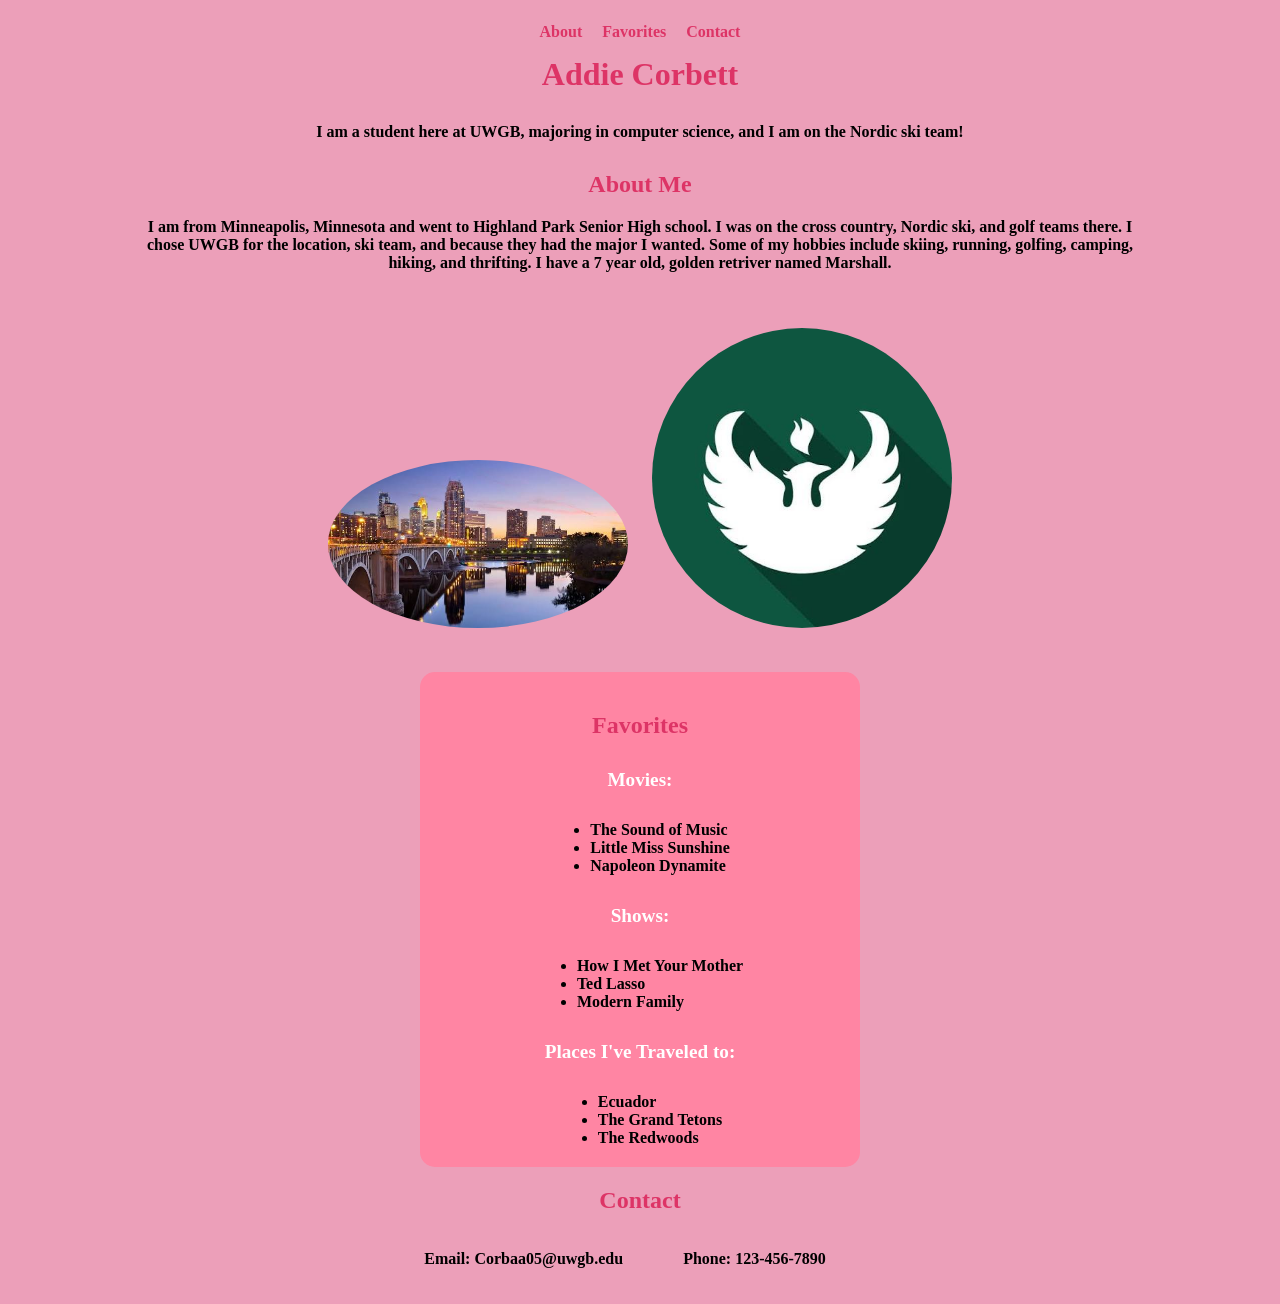
<file: index.html>
<!DOCTYPE html>
<html lang="en">

<head>
    <meta charset="UTF-8">
    <title>About me</title>
    <link rel="stylesheet" href="style/style.css">
</head>



<body>
    <nav>
    <a href="#about">About</a>
    <a href="#lists">Favorites</a>
    <a href="#contact">Contact</a>
    </nav>

    <header>
        <h1> Addie Corbett</h1>
        <h4>I am a student here at UWGB, majoring in computer science, and I am on the Nordic ski team!</h4>
    </header>



    <main>
        <div>
            <section id="about">
                <h2>About Me</h2>
                <p class="tagline">I am from Minneapolis, Minnesota and went to Highland Park Senior High school. I was on the cross
                    country, Nordic ski, and golf teams there. I chose UWGB for the location, ski team, and because they
                    had the major I wanted. Some of my hobbies include skiing, running, golfing, camping, hiking, and
                    thrifting. I have a 7 year old, golden retriver named Marshall.</p>
                <img src="images/mini.jpg" width="300" alt="Minneapolis Skyline">

                <a href="https://www.uwgb.edu/">
                    <img src="images/gb.jpg" width="300" alt="UWGB logo">
                </a>


            </section>
        </div>


        <section id="lists">
            <h2>
                Favorites
            </h2>
            <h5>Movies:</h5>
            <ul>
                <li>The Sound of Music</li>
                <li>Little Miss Sunshine</li>
                <li>Napoleon Dynamite</li>
            </ul>

            <h5>Shows:</h5>
            <ul>
                <li>How I Met Your Mother</li>
                <li>Ted Lasso</li>
                <li>Modern Family</li>
            </ul>

            <h5>Places I've Traveled to:</h5>
            <ul>
                <li>Ecuador</li>
                <li>The Grand Tetons</li>
                <li>The Redwoods</li>
            </ul>

        </section>
    <section class="contact" id="contact">
        <h2>Contact</h2>
     <div class="contact-info">
        <p>Email: Corbaa05@uwgb.edu</p> <br>
        <p>Phone: 123-456-7890</p> <br>
     </div>
    </section>
    </main>




</body>

</html>
</file>
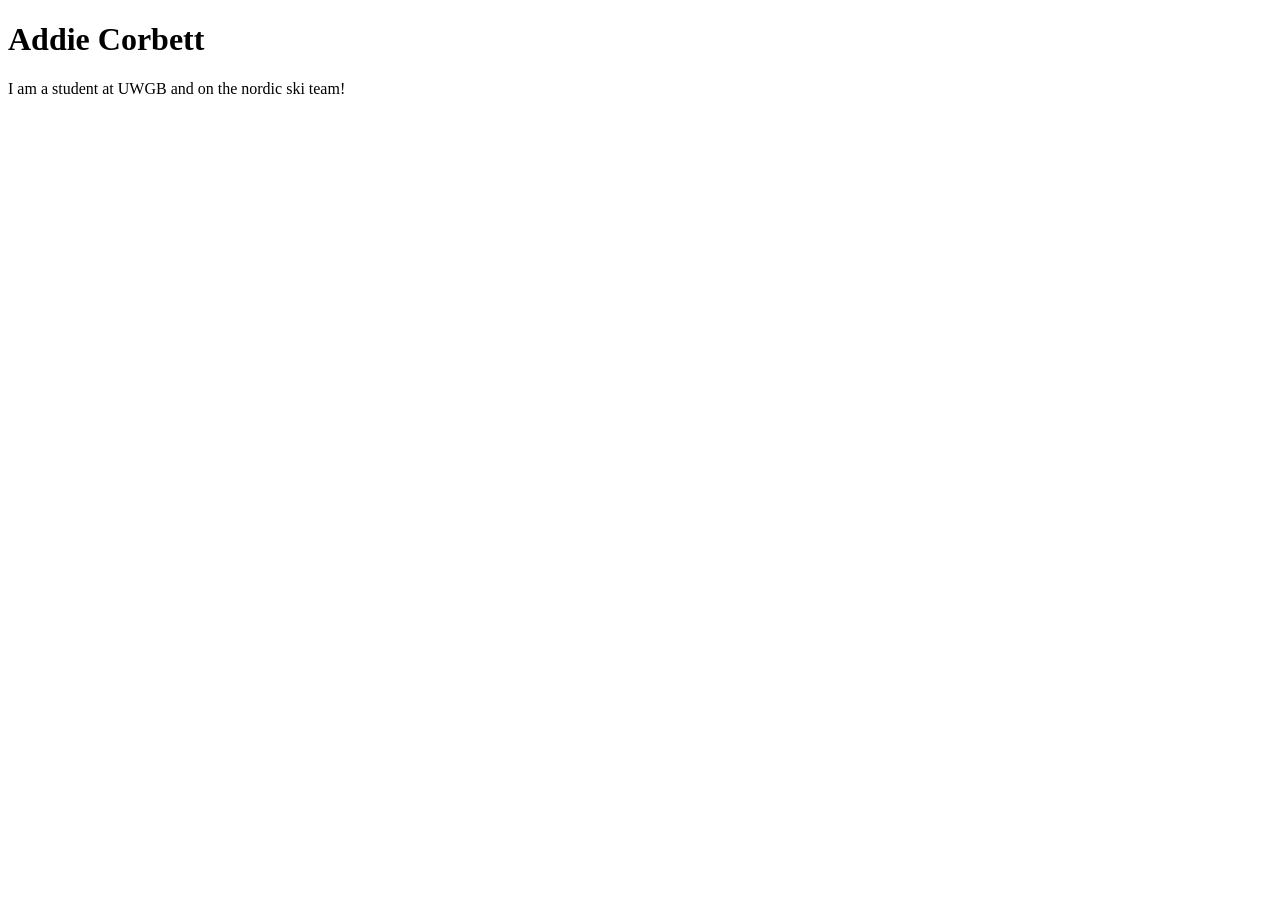
<file: template.html>
<!DOCTYPE html>
<html lang="en">
    <head>
            <meta charset="UTF-8">
            <title>About me</title>
            
    </head>
    <body>
    <h1>
        Addie Corbett
    </h1>

    <p1>
        I am a student at UWGB and on the nordic ski team!
    </p1>
    <p2>
        
    </p2>
    </body>

</html>
</file>
<file: style/style.css>
body {
    background-color: rgb(236, 159, 185);
    
}

h1 {
    color: rgb(221, 52, 102);
    margin: auto;
    text-align: center;
}

h2 {
    color: rgb(221, 52, 102);
    text-align: center;
}

h4 {
    color: rgb(0,0,0);
    font-family: Cambria, Cochin, Georgia, Times, 'Times New Roman', serif;
    margin: 30px;
    text-align: center;
}

h5 {
    color: rgb(255,255,255);
    font-family: Cambria, Cochin, Georgia, Times, 'Times New Roman', serif;
    margin: 30px;
    font-size: larger;
    text-align: center;
}

p {
    font-family:Cambria, Cochin, Georgia, Times, 'Times New Roman', serif;
    font-weight: bold;
}

ul {
    color: rgb(0, 0, 0);
    font-weight: bolder;
    font-family:Cambria, Cochin, Georgia, Times, 'Times New Roman', serif
}

/*specify a rule of a class*/
.tagline {
    color: rgb(0,0,0);

}

.contact {
    margin: 20px;
}

#lists {
    background-color: rgb(255, 133, 163);
    margin: 0 auto;
    max-width: 400px;
    padding: 20px;
    border-radius: 15px;
}


#lists h4 {
    text-align: left;
    margin: 30px;
    padding-bottom: 40px;
}

#lists ul {
    width: fit-content;
    margin: 0 auto;
    text-align: left;
}



img {
    border-radius: 50%;
    display: inline-block;
    margin: 40px 10px 40px 10px;

    
    
}

main {
    max-width: 990px;
    margin: auto;
    text-align: center;
}

nav {
    display: flex;
    justify-content: center; 
    gap: 20px;               
    padding: 15px 0;
}

nav a {
    color: rgb(221, 52, 102);
    font-family: Cambria, Cochin, Georgia, Times, 'Times New Roman', serif;
    font-weight: bold;
    text-decoration: none;
}

nav a:hover {
    text-decoration: underline;
}

.contact-info {
    display: flex;
    justify-content: center;
    gap: 30px;
    align-items: center;
}
</file>
